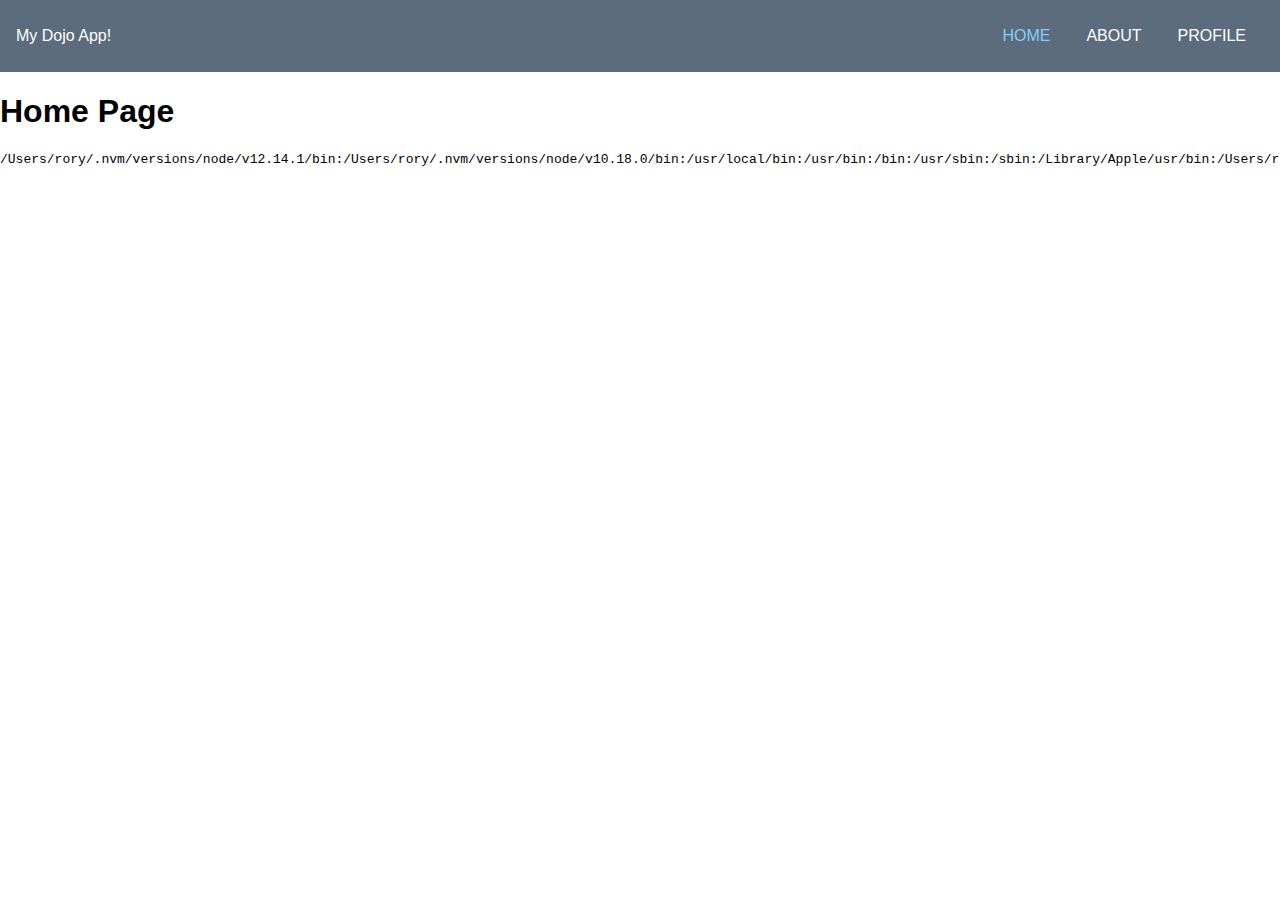
<file: btr-index.html>
<!DOCTYPE html>
<html lang="en-us" dir="ltr">
<head><base href="/">
	<meta charset="utf-8">
	<title>diff-test</title>
	<meta name="theme-color" content="#222127">
	<meta name="viewport" content="width=device-width, initial-scale=1">
<base href="/"><link href="bootstrap.css" rel="stylesheet"><script>
if (!window['diff_test']) {
	window['diff_test'] = {}
}
window['diff_test'].base = '/'</script></head>
<body>
	<div id="app"></div>
<script src="bootstrap.js" type="module"></script><script>(function(){var d=document;var c=d.createElement('script');if(!('noModule' in c)&&'onbeforeload' in c){var s=!1;d.addEventListener('beforeload',function(e){if(e.target===c){s=!0}else if(!e.target.hasAttribute('nomodule')||!s){return}e.preventDefault()},!0);c.type='module';c.src='.';d.head.appendChild(c);c.remove()}}())</script><script src="bootstrap.legacy.js" nomodule></script></body>
</html>
</file>
